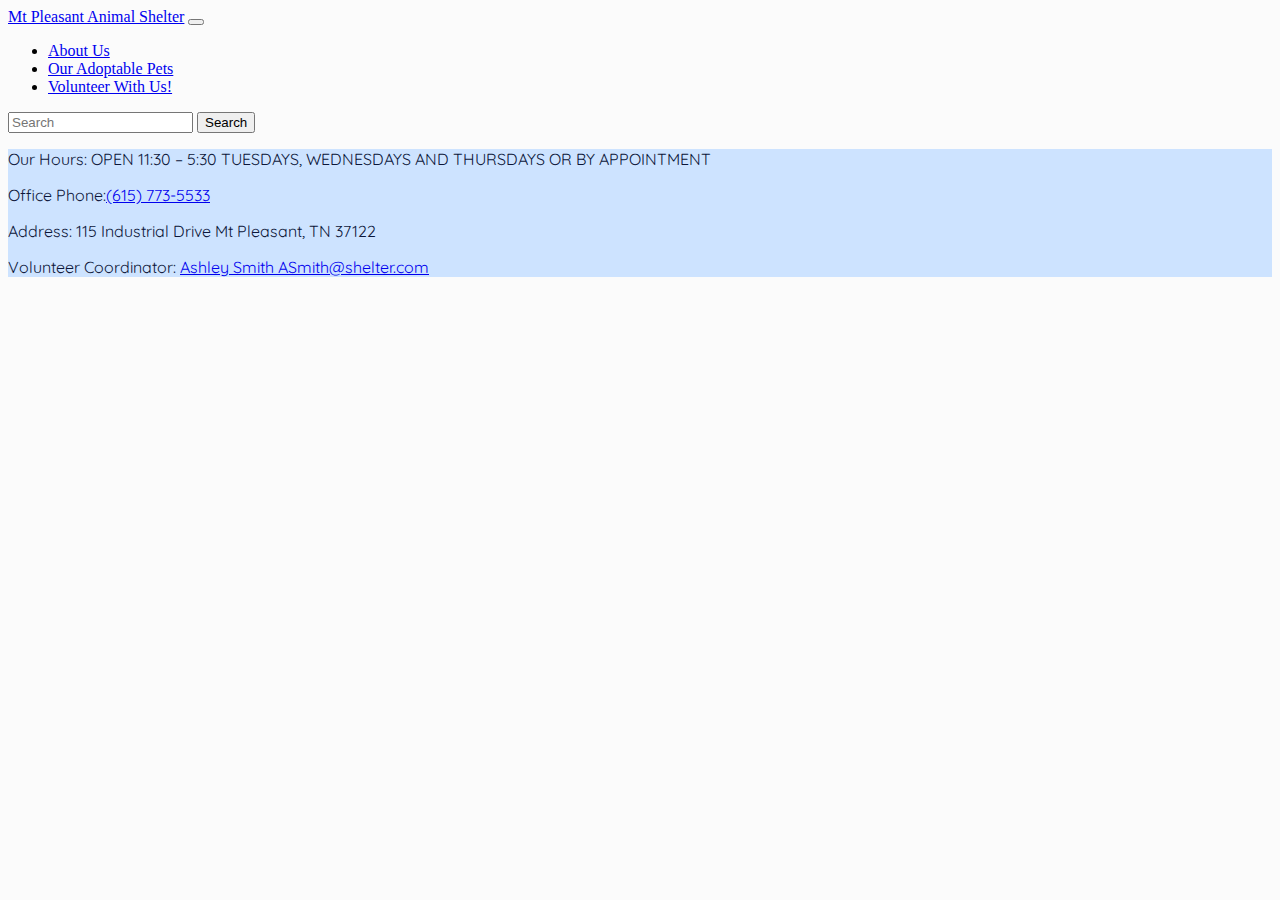
<file: index.html>
<!DOCTYPE html>

<html lang="en">

<head>

    <meta charset="UTF-8">

    <meta name="viewport" content="width=device-width, initial-scale=1.0">

    <title>Home</title>

    <link href="https://cdn.jsdelivr.net/npm/bootstrap@5.3.8/dist/css/bootstrap.min.css" rel="stylesheet" integrity="sha384-sRIl4kxILFvY47J16cr9ZwB07vP4J8+LH7qKQnuqkuIAvNWLzeN8tE5YBujZqJLB" crossorigin="anonymous">
    <script src="https://cdn.jsdelivr.net/npm/@popperjs/core@2.11.8/dist/umd/popper.min.js" integrity="sha384-I7E8VVD/ismYTF4hNIPjVp/Zjvgyol6VFvRkX/vR+Vc4jQkC+hVqc2pM8ODewa9r" crossorigin="anonymous"></script>
    <script src="https://cdn.jsdelivr.net/npm/bootstrap@5.3.8/dist/js/bootstrap.min.js" integrity="sha384-G/EV+4j2dNv+tEPo3++6LCgdCROaejBqfUeNjuKAiuXbjrxilcCdDz6ZAVfHWe1Y" crossorigin="anonymous"></script>
    
    <link href="./css/colorfont.css" rel="stylesheet" />

</head>

<body>

    <header>

        <nav class="navbar navbar-expand-lg bg-body-tertiary">
            <div class="container-fluid">

                <a class="navbar-brand nav-link active" href="#">Mt Pleasant Animal Shelter</a>

                <button class="navbar-toggler" type="button" data-bs-toggle="collapse" data-bs-target="#navbarSupportedContent" aria-controls="navbarSupportedContent" aria-expanded="false" aria-label="Toggle navigation">
                <span class="navbar-toggler-icon"></span>
                </button>
                <div class="collapse navbar-collapse" id="navbarSupportedContent">
                <ul class="navbar-nav me-auto mb-2 mb-lg-0">
                    <li class="nav-item">
                    <a class="nav-link" aria-current="page" href="./html/aboutus.html">About Us</a>
                    </li>
                    <li class="nav-item">
                    <a class="nav-link" aria-current="page" href="./html/pets.html">Our Adoptable Pets</a>
                    </li>
                    <li class="nav-item">
                    <a class="nav-link" aria-current="page" href="#">Volunteer With Us!</a>
                    </li>
                </ul>
                <form class="d-flex" role="search">
                    <input class="form-control me-2" type="search" placeholder="Search" aria-label="Search"/>
                    <button class="btn btn-outline-success" type="submit">Search</button>
                </form>
                </div>
            </div>
        </nav>

    </header>

    <footer class="subcolor2 rounded-4">

            <div class="container-fluid mx-1 mx-md-5 mu-2 w-auto">

                <div class="row align-items-center">

                    <div class="col-12 p-3">

                         <p class="fs-5">Our Hours: OPEN 11:30 – 5:30 TUESDAYS, WEDNESDAYS AND THURSDAYS OR BY APPOINTMENT</p>
                         <p class="fs-5">Office Phone:<a href="tel:+6157735533">(615) 773-5533</a></p>
                         <p class="fs-5">Address: 115 Industrial Drive Mt Pleasant, TN 37122</p>
                         <p class="fs-5">Volunteer Coordinator: <a href="mailto:ASmith@shelter.com">Ashley Smith ASmith@shelter.com</a></p>


                    </div>

                </div>

            </div>

        </footer>
    
</body>

</html>
</file>
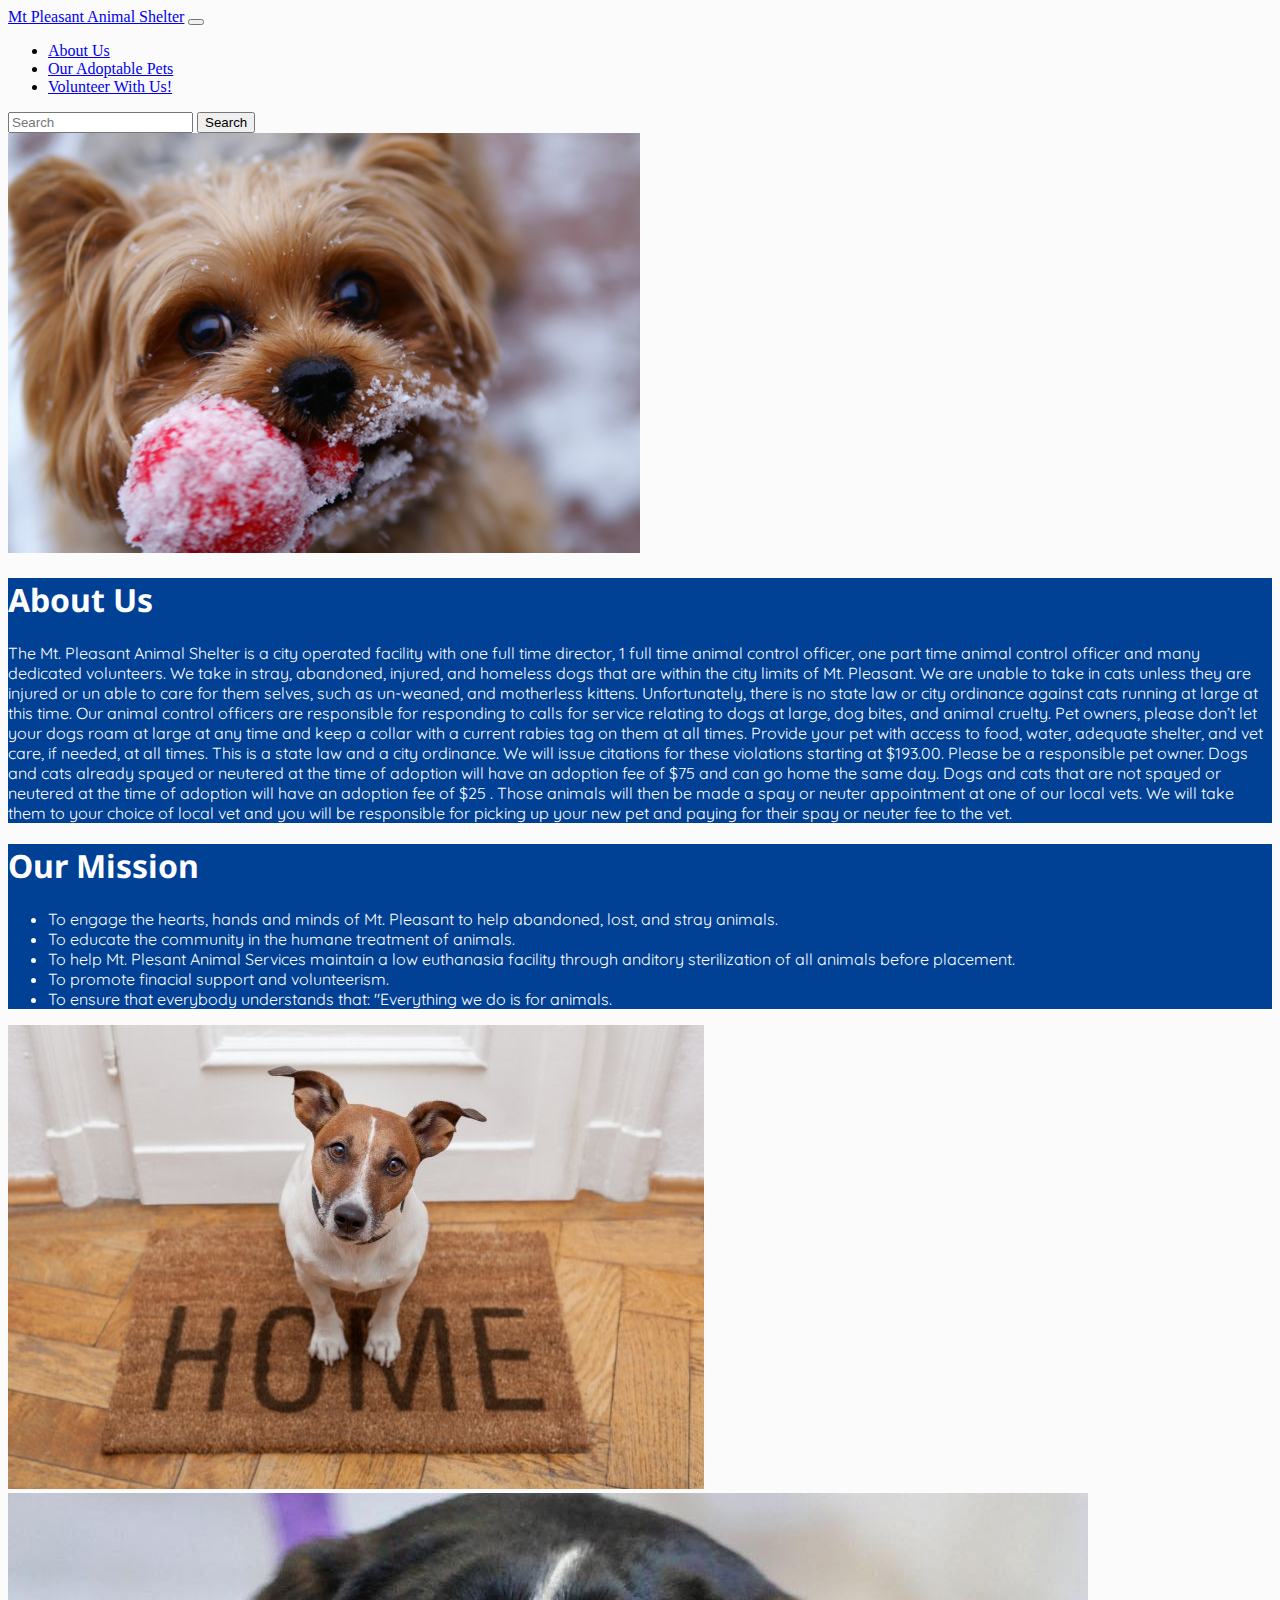
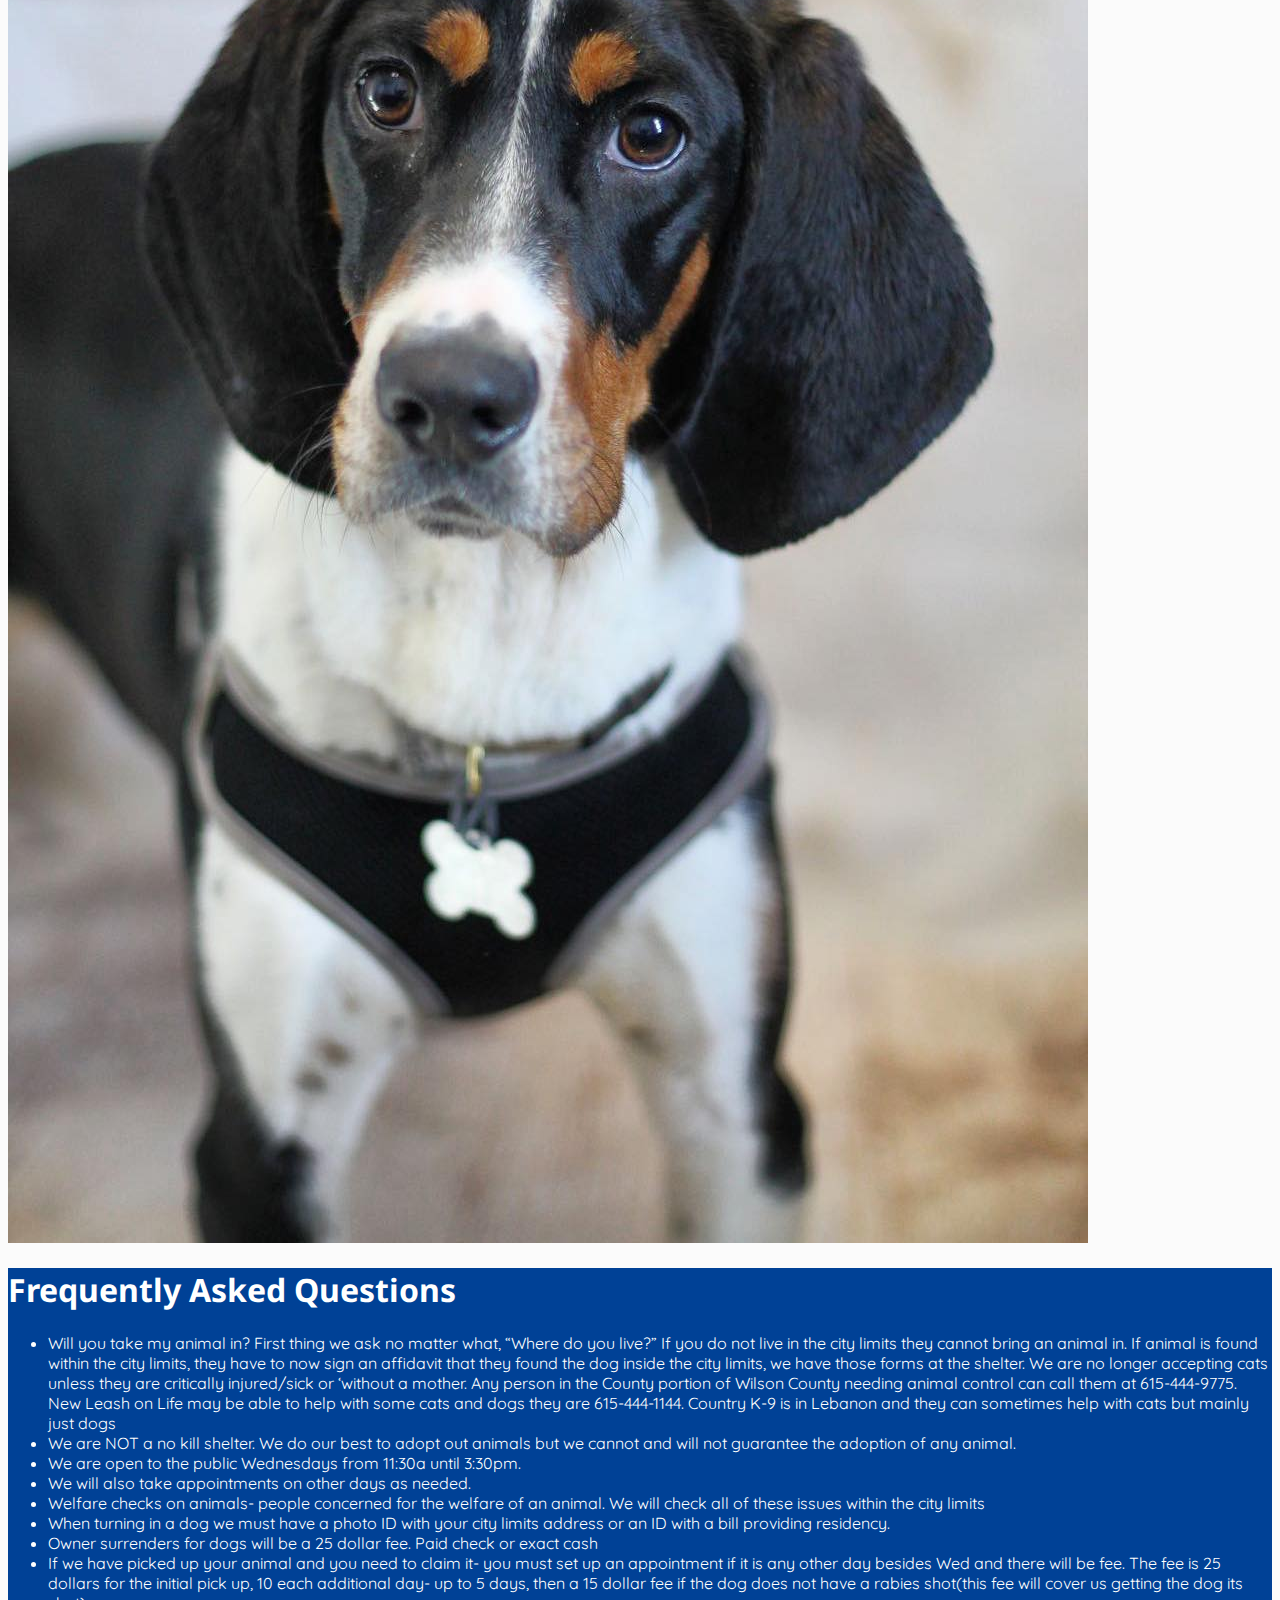
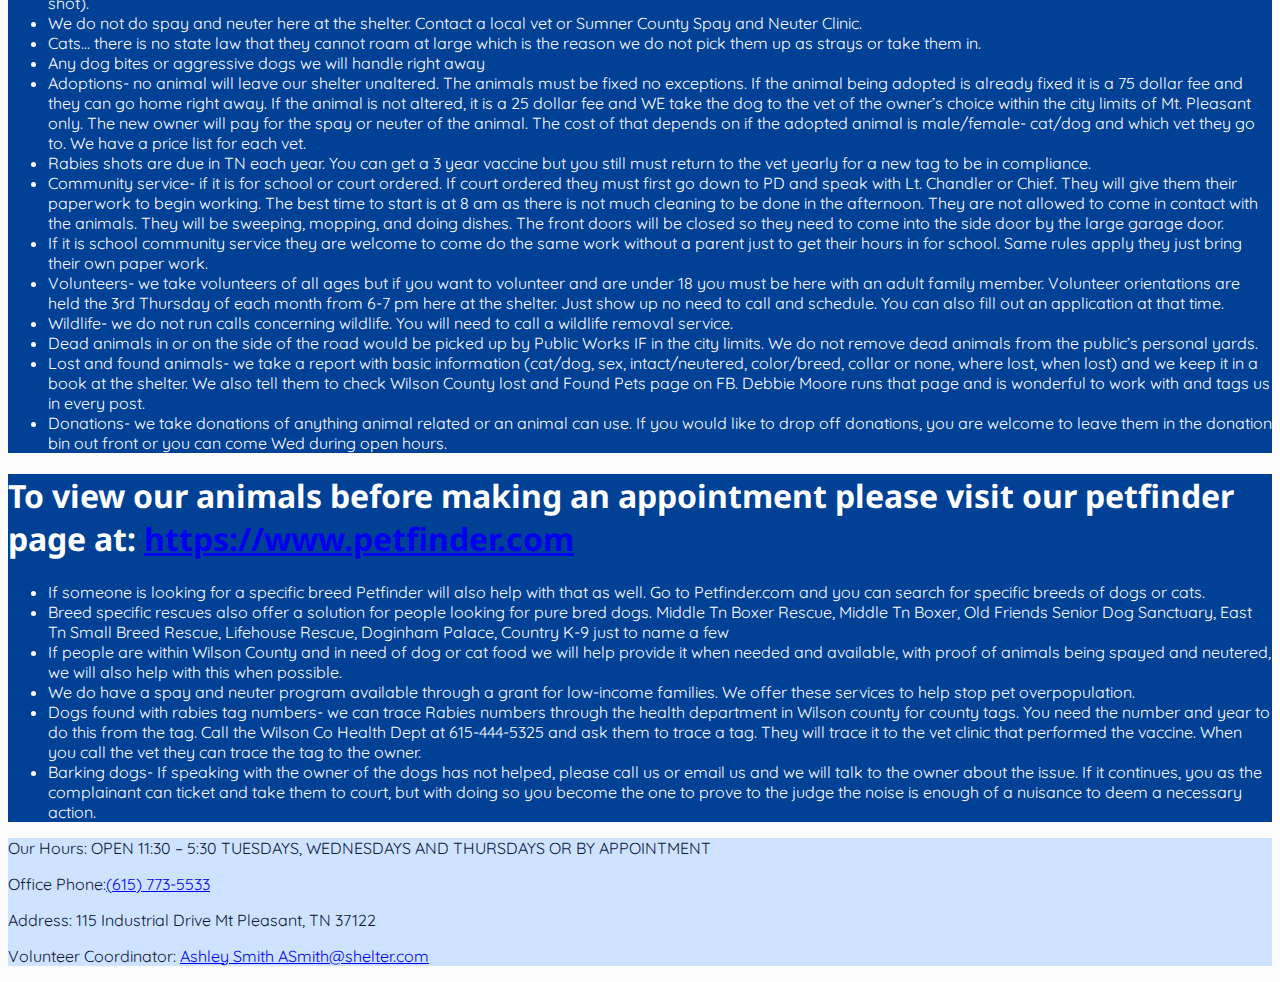
<file: html/aboutus.html>
<!DOCTYPE html>

<html lang="en">

<head>

    <meta charset="UTF-8">

    <meta name="viewport" content="width=device-width, initial-scale=1.0">

    <title>About Us</title>

    <link href="https://cdn.jsdelivr.net/npm/bootstrap@5.3.8/dist/css/bootstrap.min.css" rel="stylesheet" integrity="sha384-sRIl4kxILFvY47J16cr9ZwB07vP4J8+LH7qKQnuqkuIAvNWLzeN8tE5YBujZqJLB" crossorigin="anonymous">
    <script src="https://cdn.jsdelivr.net/npm/@popperjs/core@2.11.8/dist/umd/popper.min.js" integrity="sha384-I7E8VVD/ismYTF4hNIPjVp/Zjvgyol6VFvRkX/vR+Vc4jQkC+hVqc2pM8ODewa9r" crossorigin="anonymous"></script>
    <script src="https://cdn.jsdelivr.net/npm/bootstrap@5.3.8/dist/js/bootstrap.min.js" integrity="sha384-G/EV+4j2dNv+tEPo3++6LCgdCROaejBqfUeNjuKAiuXbjrxilcCdDz6ZAVfHWe1Y" crossorigin="anonymous"></script>

    <link href="../css/colorfont.css" rel="stylesheet" />
    <link href="../css/otheradj.css" rel="stylesheet" />

</head>

<body>

    <header>

        <nav class="navbar navbar-expand-lg bg-body-tertiary">
            <div class="container-fluid">

                <a class="navbar-brand nav-link" href="../index.html">Mt Pleasant Animal Shelter</a>

                <button class="navbar-toggler" type="button" data-bs-toggle="collapse" data-bs-target="#navbarSupportedContent" aria-controls="navbarSupportedContent" aria-expanded="false" aria-label="Toggle navigation">
                <span class="navbar-toggler-icon"></span>
                </button>
                <div class="collapse navbar-collapse" id="navbarSupportedContent">
                <ul class="navbar-nav me-auto mb-2 mb-lg-0">
                    <li class="nav-item">
                    <a class="nav-link active" aria-current="page" href="#">About Us</a>
                    </li>
                    <li class="nav-item">
                    <a class="nav-link" aria-current="page" href="../html/pets.html">Our Adoptable Pets</a>
                    </li>
                    <li class="nav-item">
                    <a class="nav-link" aria-current="page" href="#">Volunteer With Us!</a>
                    </li>
                </ul>
                <form class="d-flex" role="search">
                    <input class="form-control me-2" type="search" placeholder="Search" aria-label="Search"/>
                    <button class="btn btn-outline-success" type="submit">Search</button>
                </form>
                </div>
            </div>
        </nav>

    </header>

        <div class="container-fluid  mx-1 mx-md-5 my-2 w-auto">

            <div class="row align-items-center ">

                <div class="col-md-5 p-0">

                    <img src="../img/yorkie.jpg" class="w-100 rounded-4" alt="Wall painting of dogs and cats" />

                </div>

                <div class="col-md-7 subcolorone p-3 rounded-4 ">

                    <h1>About Us</h1>
                    <p class="fs-5">The Mt. Pleasant Animal Shelter is a city operated facility with one full time director, 1 full time animal control officer, one part time animal control officer and many dedicated volunteers. We take in stray, abandoned, injured, and homeless dogs that are within the city limits of Mt. Pleasant. We are unable to take in cats unless they are injured or un able to care for them selves, such as un-weaned, and motherless kittens. Unfortunately, there is no state law or city ordinance against cats running at large at this time. Our animal control officers are responsible for responding to calls for service relating to dogs at large, dog bites, and animal cruelty. Pet owners, please don’t let your dogs roam at large at any time and keep a collar with a current rabies tag on them at all times. Provide your pet with access to food, water, adequate shelter, and vet care, if needed, at all times. This is a state law and a city ordinance. We will issue citations for these violations starting at $193.00. Please be a responsible pet owner. Dogs and cats already spayed or neutered at the time of adoption will have an adoption fee of $75 and can go home the same day. Dogs and cats that are not spayed or neutered at the time of adoption will have an adoption fee of $25 . Those animals will then be made a spay or neuter appointment at one of our local vets. We will take them to your choice of local vet and you will be responsible for picking up your new pet and paying for their spay or neuter fee to the vet.</p>

                </div>

            </div>

            <div class="row align-items-center my-2">

                <div class="col-md-6 subcolorone p-3 rounded-4 ">

                    <h1>Our Mission</h1>
                    <ul class="fs-5 paratext">

                        <li> To engage the hearts, hands and minds of Mt. Pleasant to help abandoned, lost, and stray animals.</li>

                        <li>To educate the community in the humane treatment of animals.</li>

                        <li>To help Mt. Plesant Animal Services maintain a low euthanasia facility through anditory sterilization of all animals before placement.</li>

                        <li>To promote finacial support and volunteerism.</li>

                        <li>To ensure that everybody understands that: "Everything we do is for animals.</li>

                    </ul>

                </div>

                <div class="col-md-6 p-0">

                    <img src="../img/home.jpg" class="w-100 rounded-4" alt="Wall painting of dogs and cats" />

                </div>

            </div>

            <div class="row align-items-center my-2">

                <div class="col-md-4 p-0">

                    <img src="../img/hound.jpg" class="w-100 rounded-4" alt="Wall painting of dogs and cats" />

                </div>

                <div class="col-md-8 subcolorone p-3 rounded-4 ">

                    <h1>Frequently Asked Questions</h1>
                    <ul class="fs-5 paratext">

                        <li> Will you take my animal in? First thing we ask no matter what, “Where do you live?” If you do 
not live in the city limits they cannot bring an animal in. If animal is found within the city 
limits, they have to now sign an affidavit that they found the dog inside the city limits, we have 
those forms at the shelter. We are no longer accepting cats unless they are critically injured/sick 
or ‘without a mother. Any person in the County portion of Wilson County needing animal 
control can call them at 615-444-9775. New Leash on Life may be able to help with some cats 
and dogs they are 615-444-1144. Country K-9 is in Lebanon and they can sometimes help with 
cats but mainly just dogs</li>

                        <li> We are NOT a no kill shelter. We do our best to adopt out animals but we cannot and will not 
guarantee the adoption of any animal.</li>

                        <li> We are open to the public Wednesdays from 11:30a until 3:30pm.
</li>

                        <li> We will also take appointments on other days as needed.</li>

                        <li> Welfare checks on animals- people concerned for the welfare of an animal. We will check all of 
these issues within the city limits</li>

                        <li> When turning in a dog we must have a photo ID with your city limits address or an ID with a bill 
providing residency.</li>

                        <li> Owner surrenders for dogs will be a 25 dollar fee. Paid check or exact cash
</li>

                        <li> If we have picked up your animal and you need to claim it- you must set up an appointment if it 
is any other day besides Wed and there will be fee. The fee is 25 dollars for the initial pick up, 10 
each additional day- up to 5 days, then a 15 dollar fee if the dog does not have a rabies shot(this 
fee will cover us getting the dog its shot).</li>

                        <li> We do not do spay and neuter here at the shelter. Contact a local vet or Sumner County Spay 
and Neuter Clinic.</li>

                        <li>Cats… there is no state law that they cannot roam at large which is the reason we do not pick 
them up as strays or take them in.</li>

                        <li> Any dog bites or aggressive dogs we will handle right away</li>

                        <li>Adoptions- no animal will leave our shelter unaltered. The animals must be fixed no exceptions. 
If the animal being adopted is already fixed it is a 75 dollar fee and they can go home right away. 
If the animal is not altered, it is a 25 dollar fee and WE take the dog to the vet of the owner’s 
choice within the city limits of Mt. Pleasant only. The new owner will pay for the spay or neuter 
of the animal. The cost of that depends on if the adopted animal is male/female- cat/dog and 
which vet they go to. We have a price list for each vet.
</li>

                        <li> Rabies shots are due in TN each year. You can get a 3 year vaccine but you still must return to 
the vet yearly for a new tag to be in compliance.
</li>

                        <li> Community service- if it is for school or court ordered. If court ordered they must first go down 
to PD and speak with Lt. Chandler or Chief. They will give them their paperwork to begin 
working. The best time to start is at 8 am as there is not much cleaning to be done in the 
afternoon. They are not allowed to come in contact with the animals. They will be sweeping, 
mopping, and doing dishes. The front doors will be closed so they need to come into the side 
door by the large garage door.</li>

                        <li>If it is school community service they are welcome to come do the same work without a parent 
just to get their hours in for school. Same rules apply they just bring their own paper work.
</li>

                        <li> Volunteers- we take volunteers of all ages but if you want to volunteer and are under 18 you 
must be here with an adult family member. Volunteer orientations are held the 3rd Thursday of 
each month from 6-7 pm here at the shelter. Just show up no need to call and schedule. You can 
also fill out an application at that time.
</li>

                        <li> Wildlife- we do not run calls concerning wildlife. You will need to call a wildlife removal service.</li>

                        <li> Dead animals in or on the side of the road would be picked up by Public Works IF in the city 
limits. We do not remove dead animals from the public’s personal yards.
</li>

                        <li>Lost and found animals- we take a report with basic information (cat/dog, sex, intact/neutered, 
color/breed, collar or none, where lost, when lost) and we keep it in a book at the shelter. We 
also tell them to check Wilson County lost and Found Pets page on FB. Debbie Moore runs that 
page and is wonderful to work with and tags us in every post.</li>

                        <li> Donations- we take donations of anything animal related or an animal can use. If you would like 
to drop off donations, you are welcome to leave them in the donation bin out front or you can 
come Wed during open hours.
</li>


                    </ul>

                </div>

            </div>

            <div class="row align-items-center my-2">

                <div class="col-12 subcolorone p-3 rounded-4">

                    <h1 class="text-center">To view our animals before making an appointment please visit our petfinder page at: <a href="https://www.petfinder.com">https://www.petfinder.com</a></h1>

                    <ul class="fs-5 paratext">

                        <li> If someone is looking for a specific breed Petfinder will also help with that as well. Go to 
Petfinder.com and you can search for specific breeds of dogs or cats.
</li>
                        
                        <li> Breed specific rescues also offer a solution for people looking for pure bred dogs. Middle Tn 
Boxer Rescue, Middle Tn Boxer, Old Friends Senior Dog Sanctuary, East Tn Small Breed Rescue, 
Lifehouse Rescue, Doginham Palace, Country K-9 just to name a few
</li>
                        
                        <li>If people are within Wilson County and in need of dog or cat food we will help provide it when 
needed and available, with proof of animals being spayed and neutered, we will also help with 
this when possible.
</li>
                        
                        <li>We do have a spay and neuter program available through a grant for low-income families. We 
offer these services to help stop pet overpopulation.
</li>
                        
                        <li> Dogs found with rabies tag numbers- we can trace Rabies numbers through the health 
department in Wilson county for county tags. You need the number and year to do this from the 
tag. Call the Wilson Co Health Dept at 615-444-5325 and ask them to trace a tag. They will trace 
it to the vet clinic that performed the vaccine. When you call the vet they can trace the tag to 
the owner.</li>
                        
                        <li>Barking dogs- If speaking with the owner of the dogs has not helped, please call us or email us 
and we will talk to the owner about the issue. If it continues, you as the complainant can 
ticket and take them to court, but with doing so you become the one to prove to the 
judge the noise is enough of a nuisance to deem a necessary action.</li>
                        

                    </ul>

                </div>

            </div>

        </div>

        <footer class="subcolor2 rounded-4">

            <div class="container-fluid mx-1 mx-md-5 mu-2 w-auto">

                <div class="row align-items-center">

                    <div class="col-12 p-3">

                         <p class="fs-5">Our Hours: OPEN 11:30 – 5:30 TUESDAYS, WEDNESDAYS AND THURSDAYS OR BY APPOINTMENT</p>
                         <p class="fs-5">Office Phone:<a href="tel:+6157735533">(615) 773-5533</a></p>
                         <p class="fs-5">Address: 115 Industrial Drive Mt Pleasant, TN 37122</p>
                         <p class="fs-5">Volunteer Coordinator: <a href="mailto:ASmith@shelter.com">Ashley Smith ASmith@shelter.com</a></p>


                    </div>

                </div>

            </div>

        </footer>
    
</body>

</html>
</file>
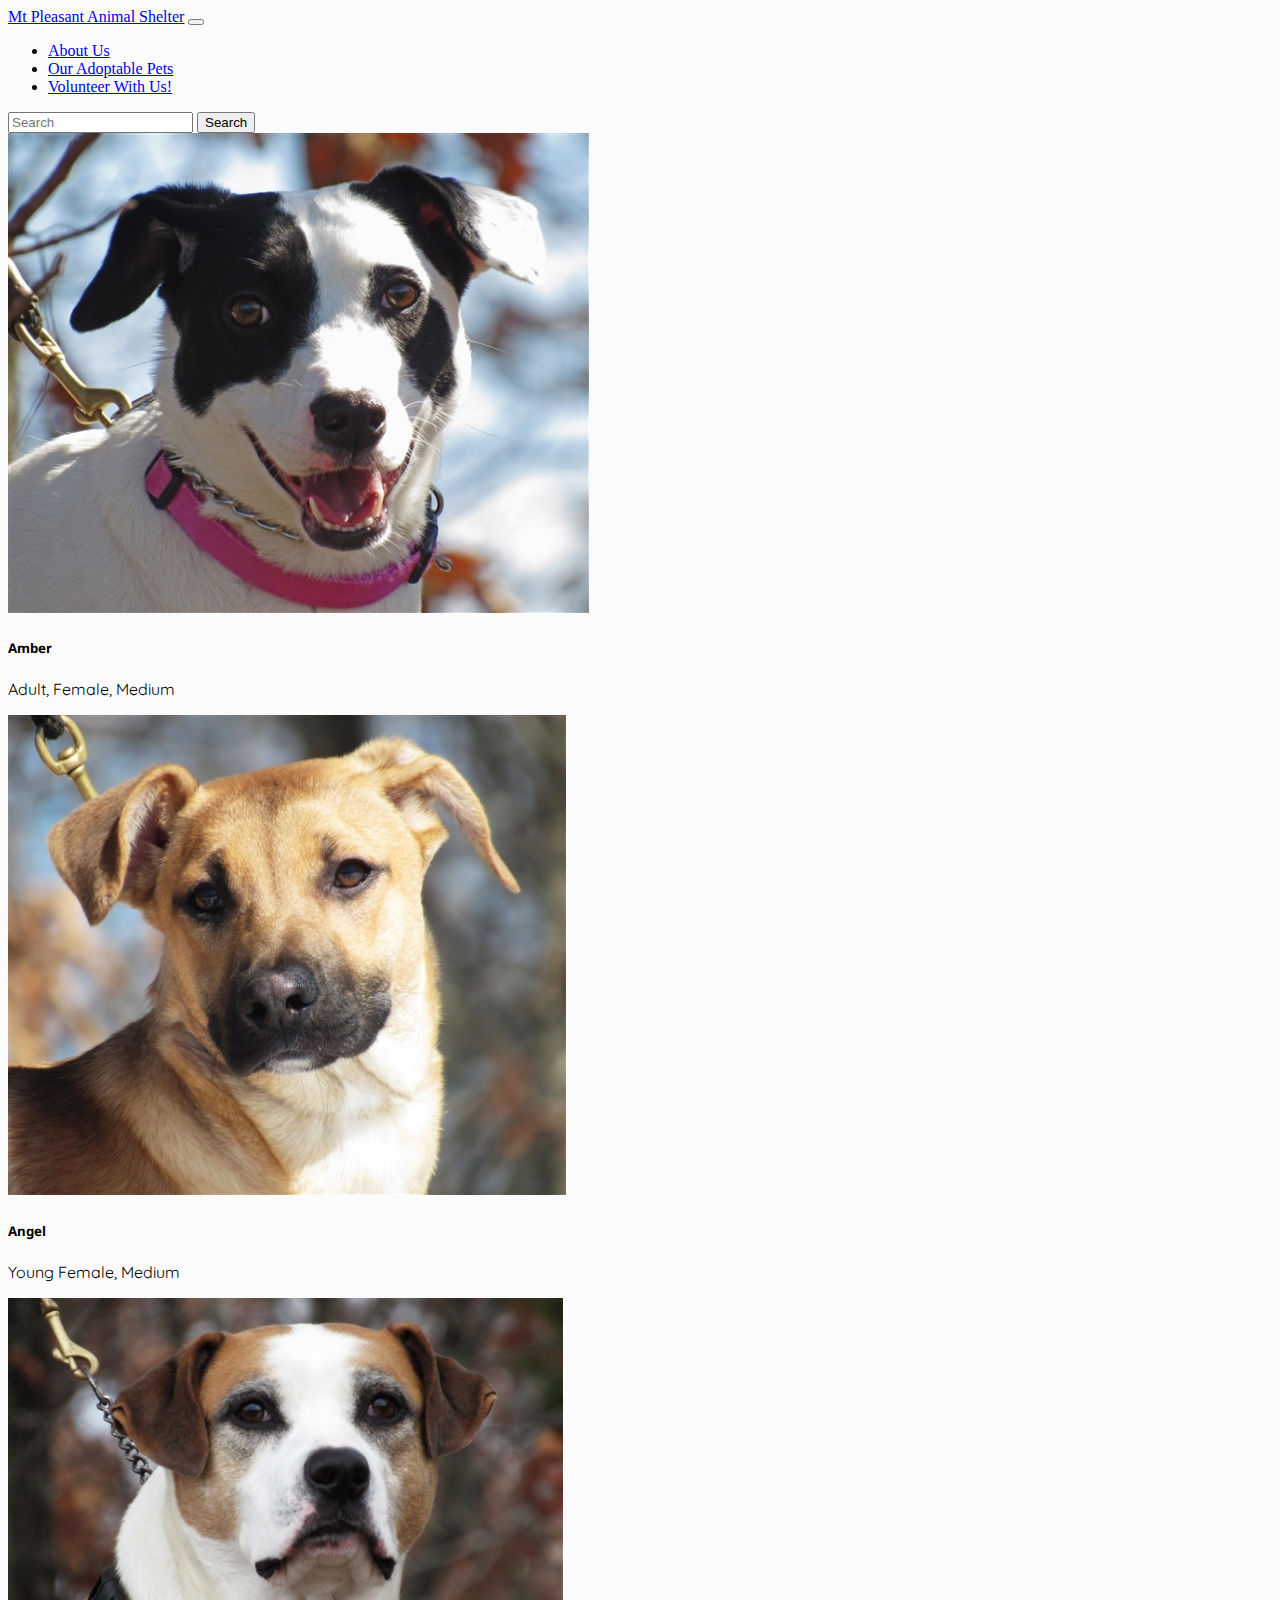
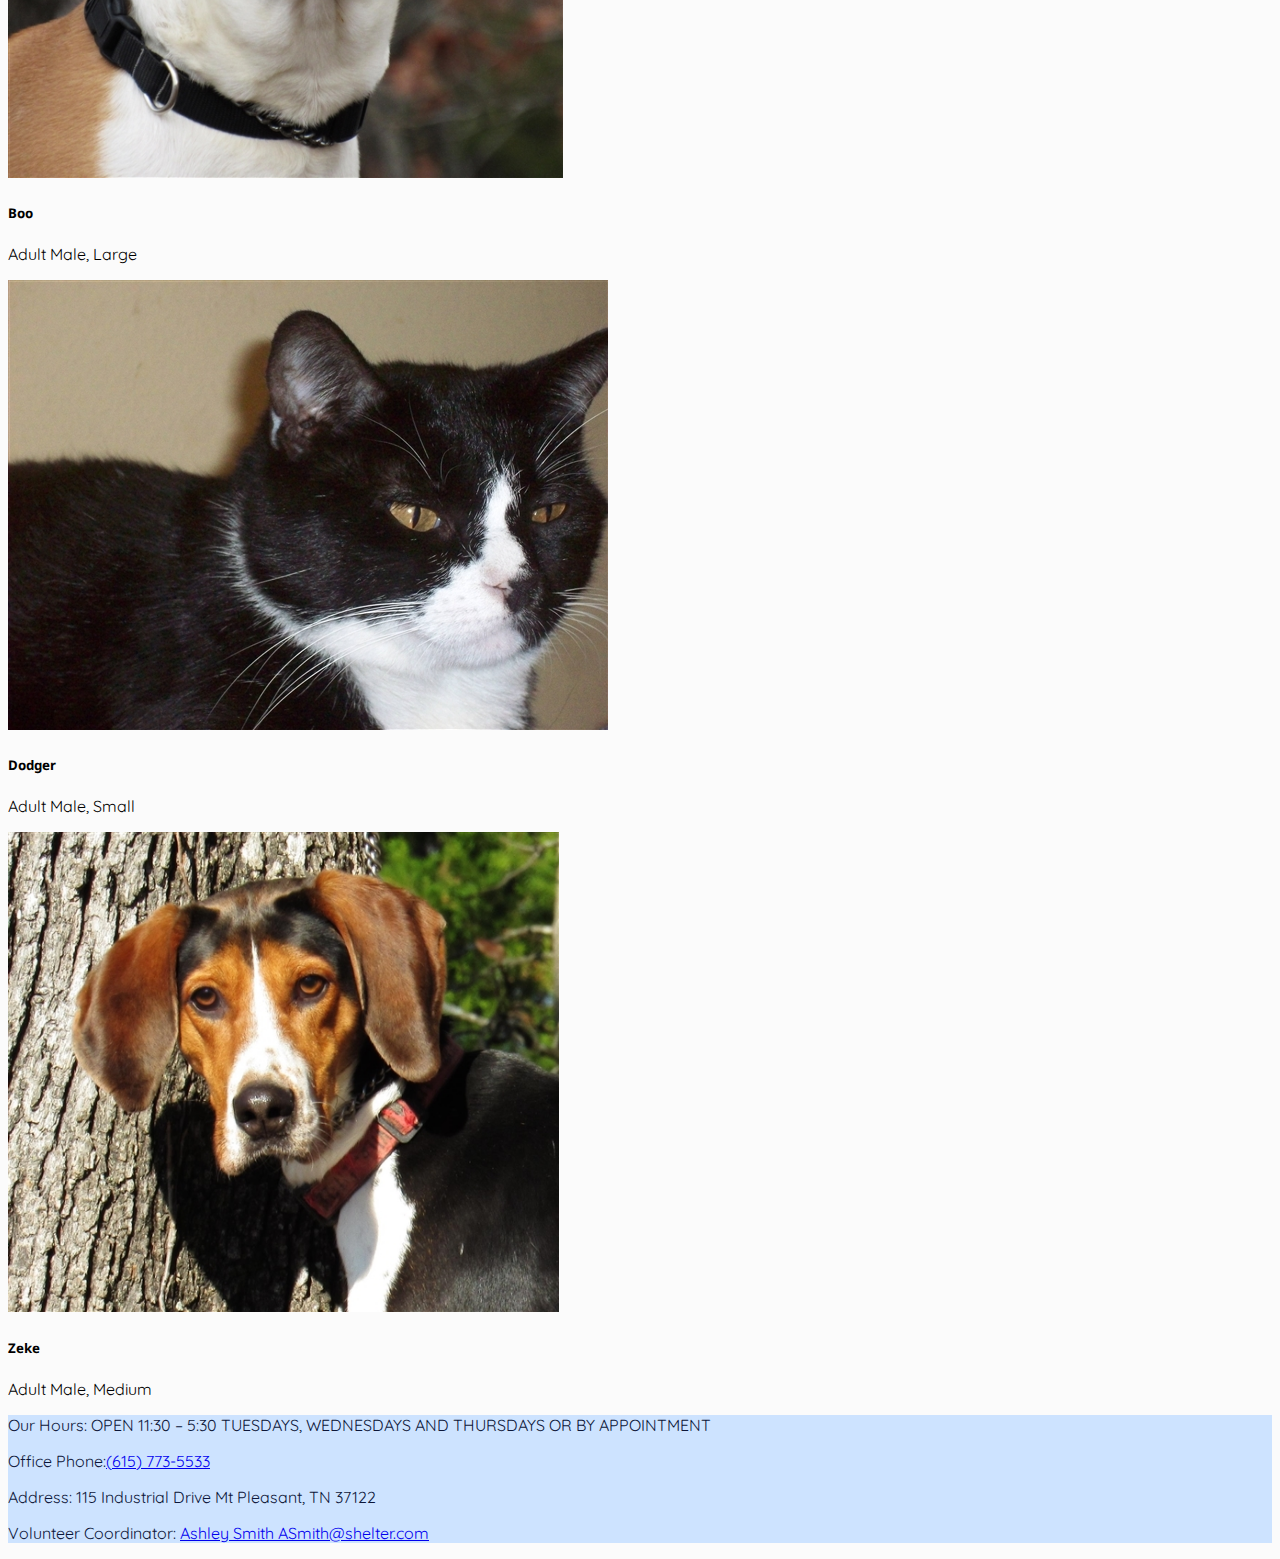
<file: html/pets.html>
<!DOCTYPE html>

<html lang="en">

<head>

    <meta charset="UTF-8">

    <meta name="viewport" content="width=device-width, initial-scale=1.0">

    <title>Pets</title>

    <link href="https://cdn.jsdelivr.net/npm/bootstrap@5.3.8/dist/css/bootstrap.min.css" rel="stylesheet" integrity="sha384-sRIl4kxILFvY47J16cr9ZwB07vP4J8+LH7qKQnuqkuIAvNWLzeN8tE5YBujZqJLB" crossorigin="anonymous">
    <script src="https://cdn.jsdelivr.net/npm/@popperjs/core@2.11.8/dist/umd/popper.min.js" integrity="sha384-I7E8VVD/ismYTF4hNIPjVp/Zjvgyol6VFvRkX/vR+Vc4jQkC+hVqc2pM8ODewa9r" crossorigin="anonymous"></script>
    <script src="https://cdn.jsdelivr.net/npm/bootstrap@5.3.8/dist/js/bootstrap.min.js" integrity="sha384-G/EV+4j2dNv+tEPo3++6LCgdCROaejBqfUeNjuKAiuXbjrxilcCdDz6ZAVfHWe1Y" crossorigin="anonymous"></script>

    <link href="../css/colorfont.css" rel="stylesheet" />
    <link href="../css/otheradj.css" rel="stylesheet" />

</head>

<body>

    <header>

        <nav class="navbar navbar-expand-lg bg-body-tertiary">
            <div class="container-fluid">

                <a class="navbar-brand nav-link" href="../index.html">Mt Pleasant Animal Shelter</a>

                <button class="navbar-toggler" type="button" data-bs-toggle="collapse" data-bs-target="#navbarSupportedContent" aria-controls="navbarSupportedContent" aria-expanded="false" aria-label="Toggle navigation">
                <span class="navbar-toggler-icon"></span>
                </button>
                <div class="collapse navbar-collapse" id="navbarSupportedContent">
                <ul class="navbar-nav me-auto mb-2 mb-lg-0">
                    <li class="nav-item">
                    <a class="nav-link" aria-current="page" href="../html/aboutus.html">About Us</a>
                    </li>
                    <li class="nav-item">
                    <a class="nav-link active" aria-current="page" href="#">Our Adoptable Pets</a>
                    </li>
                    <li class="nav-item">
                    <a class="nav-link" aria-current="page" href="#">Volunteer With Us!</a>
                    </li>
                </ul>
                <form class="d-flex" role="search">
                    <input class="form-control me-2" type="search" placeholder="Search" aria-label="Search"/>
                    <button class="btn btn-outline-success" type="submit">Search</button>
                </form>
                </div>
            </div>
        </nav>

    </header>

<div class="row row-cols-1 row-cols-md-3 g-4 my-2 maincolor justify-content-center justify-content-md-start">

  <div class="col">
    <div class="card">
      <img src="../img/Amber/Amber01.jpeg" class="card-img-top petconsist mx-md-0 mx-auto" alt="Amber1">
      <div class="card-body">
        <h5 class="card-title">Amber</h5>
        <p class="card-text">Adult, Female, Medium</p>
      </div>
    </div>
  </div>

  <div class="col">
    <div class="card">
      <img src="../img/Angel/Angel01.jpeg" class="card-img-top petconsist mx-md-0 mx-auto" alt="Angel1">
      <div class="card-body">
        <h5 class="card-title">Angel</h5>
        <p class="card-text">Young Female, Medium</p>
      </div>
    </div>
  </div>

  <div class="col">
    <div class="card">
      <img src="../img/Boo/boo01.jpeg" class="card-img-top petconsist mx-md-0 mx-auto" alt="Boo1">
      <div class="card-body">
        <h5 class="card-title">Boo</h5>
        <p class="card-text">Adult Male, Large</p>
      </div>
    </div>
  </div>

  <div class="col">
    <div class="card">
      <img src="../img/Dodger/Dodger02.jpeg" class="card-img-top petconsist mx-md-0 mx-auto" alt="Dodger2">
      <div class="card-body">
        <h5 class="card-title">Dodger</h5>
        <p class="card-text">Adult Male, Small</p>
      </div>
    </div>
  </div>

  <div class="col">
    <div class="card">
      <img src="../img/Zeke/Zeke01.jpeg" class="card-img-top petconsist mx-md-0 mx-auto" alt="Zeke1">
      <div class="card-body">
        <h5 class="card-title">Zeke</h5>
        <p class="card-text">Adult Male, Medium</p>
      </div>
    </div>
  </div>

</div>

<footer class="subcolor2 rounded-4">

            <div class="container-fluid mx-1 mx-md-5 mu-2 w-auto">

                <div class="row align-items-center">

                    <div class="col-12 p-3">

                         <p class="fs-5">Our Hours: OPEN 11:30 – 5:30 TUESDAYS, WEDNESDAYS AND THURSDAYS OR BY APPOINTMENT</p>
                         <p class="fs-5">Office Phone:<a href="tel:+6157735533">(615) 773-5533</a></p>
                         <p class="fs-5">Address: 115 Industrial Drive Mt Pleasant, TN 37122</p>
                         <p class="fs-5">Volunteer Coordinator: <a href="mailto:ASmith@shelter.com">Ashley Smith ASmith@shelter.com</a></p>


                    </div>

                </div>

            </div>

        </footer>
    
</body>

</html>
</file>
<file: css/colorfont.css>
@import url('https://fonts.googleapis.com/css2?family=Noto+Sans:ital,wght@0,100..900;1,100..900&family=Quicksand:wght@300..700&display=swap');

html, .maincolor {
    background-color:#FBFBFB;
    color:black;
}

.subcolorone {
    background-color:#004196;
    color:white;
}

.subcolor2 {
    background-color:#CDE3FF;
    color:#0C1639;
}

h1, h2, h3, h4, h5, h6, .headingtext {

    font-family: "Noto Sans", sans-serif;

}

p, .paratext {

    font-family: "Quicksand", sans-serif;

}
</file>
<file: css/otheradj.css>
.petconsist {

    height:100%;
    max-height:30rem;

    width:auto;

}

@media screen and (max-width:768px){

    .imgconsist {
        max-height:auto;
        width:100%;
        max-width:37.5rem;
    }

}
</file>
